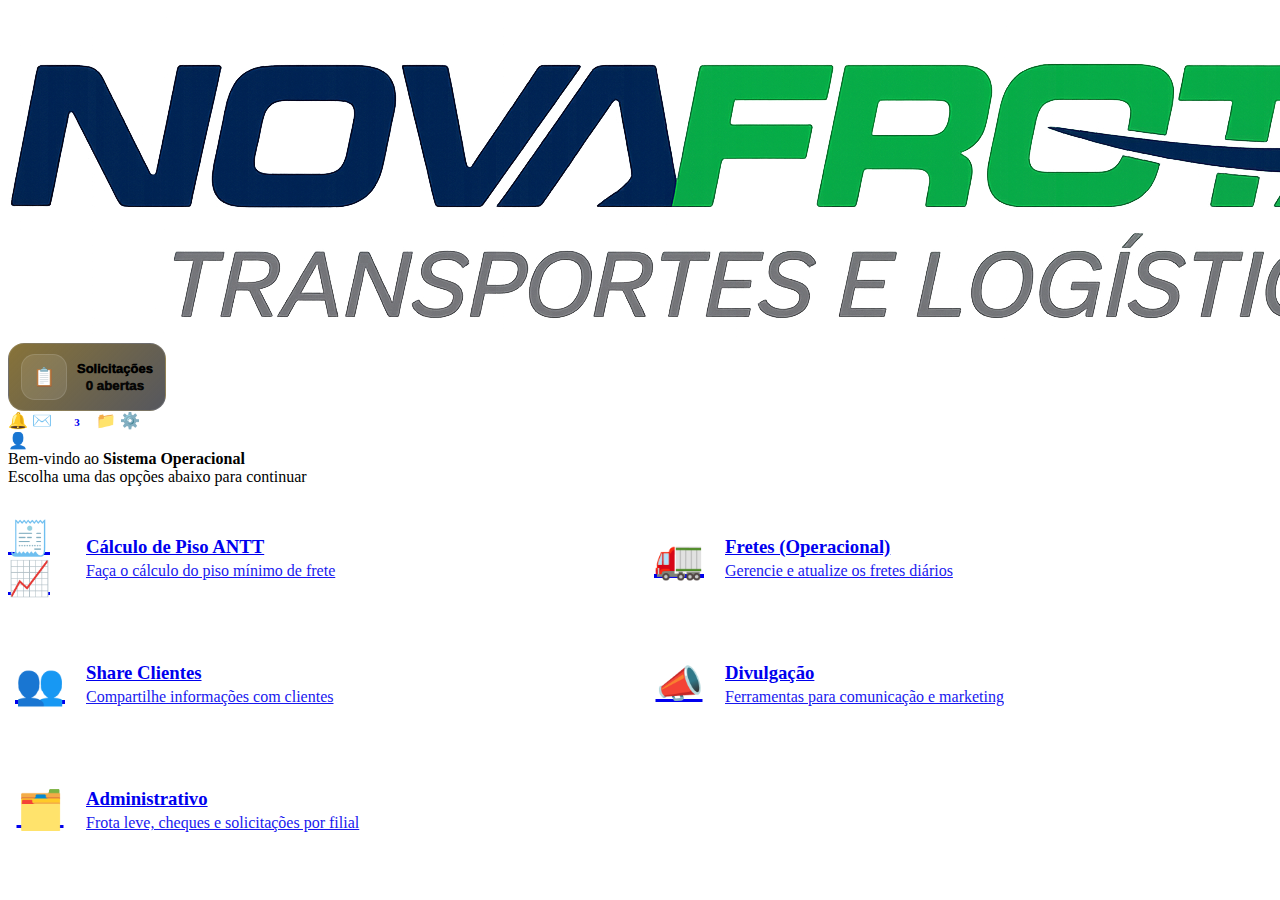
<file: pages/home.html>
<!doctype html>
<html lang="pt-br">
<head>
  <meta charset="utf-8" />
  <meta name="viewport" content="width=device-width, initial-scale=1" />
  <title>Home | NOVA FROTA</title>
  <link rel="stylesheet" href="../assets/css/app.css" />

  <style>
    .topbar .actions a.icon-btn{ text-decoration:none; }

    .hero .grid{
      display:grid;
      grid-template-columns: repeat(2, minmax(0, 1fr));
      gap:14px;
      margin-top:16px;
    }
    @media (max-width: 900px){ .hero .grid{ grid-template-columns: 1fr; } }

    .hero .card{
      min-height: 112px;
      display:flex;
      align-items:center;
      gap:14px;
    }
    .hero .card-left{ display:flex; align-items:center; justify-content:center; }
    .hero .tile{
      width:64px; height:64px;
      display:flex; align-items:center; justify-content:center;
      border-radius:18px;
      background: rgba(255,255,255,.12);
      backdrop-filter: blur(6px);
    }
    .hero .card-right h3{ margin:0 0 4px; }
    .hero .card-right p{ margin:0; opacity:.9; }

    .badge{
      margin-left:6px;
      display:inline-flex;
      align-items:center;
      justify-content:center;
      min-width:18px;
      height:18px;
      padding:0 6px;
      border-radius:999px;
      font-size:11px;
      font-weight:900;
    }

    /* Card Solicitações (topo) */
    .sumCard{
      border-radius: 16px;
      border: 1px solid rgba(255,255,255,.12);
      background: rgba(17,26,51,.70);
      box-shadow: var(--shadow);
      display:flex;
      align-items:center;
      gap: 10px;
      padding: 10px 12px;
      cursor:pointer;
      transition: transform .12s ease, filter .12s ease;
      margin-right: 10px;
    }
    .sumCard:hover{ transform: translateY(-2px); filter: brightness(1.06); }
    .sumIcon{
      width: 44px;
      height: 44px;
      border-radius: 14px;
      background: rgba(255,255,255,.10);
      border: 1px solid rgba(255,255,255,.12);
      display:grid;
      place-items:center;
      font-size: 18px;
    }
    .sumTitle{ font-weight: 950; font-size: 13px; }
    .sumValue{ margin-top: 2px; font-weight: 1000; opacity: .92; }
    .sumGold{ background: linear-gradient(135deg, rgba(116,92,24,.86), rgba(20,22,32,.72)); }

    /* Modal (mesmo estilo do app) */
    #homeSolicModal{
      position: fixed;
      inset: 0;
      display:none;
      align-items:center;
      justify-content:center;
      z-index: 9999;
      background: rgba(0,0,0,.55);
      backdrop-filter: blur(8px);
      padding: 18px;
    }
    #homeSolicModal.isOpen{ display:flex; }

    .modalCard{
      width: min(980px, 100%);
      border-radius: 18px;
      background: rgba(17,26,51,.92);
      border: 1px solid rgba(255,255,255,.12);
      box-shadow: 0 18px 55px rgba(0,0,0,.55);
      overflow:hidden;
    }
    .modalHead{
      display:flex;
      align-items:center;
      justify-content:space-between;
      gap:10px;
      padding: 12px 14px;
      background: rgba(255,255,255,.06);
      border-bottom: 1px solid rgba(255,255,255,.10);
    }
    .modalHead h2{ margin:0; font-size: 14px; font-weight: 1000; }
    .iconClose{
      width: 36px;
      height: 36px;
      border-radius: 12px;
      border: 1px solid rgba(255,255,255,.14);
      background: rgba(255,255,255,.06);
      color: var(--text);
      cursor:pointer;
      font-weight: 1000;
    }
    .modalBody{ padding: 14px; max-height: calc(100vh - 220px); overflow:auto; }
    .grid2{ display:grid; grid-template-columns: 1fr 1fr; gap: 12px; }
    @media (max-width: 900px){ .grid2{ grid-template-columns: 1fr; } }
    .field label{
      display:block;
      font-size: 11px;
      font-weight: 950;
      color: rgba(233,238,252,.92);
      margin: 0 0 6px;
    }
    .field input, .field select, .field textarea{
      width:100%;
      border-radius: 12px;
      padding: 10px 10px;
      outline:none;
      color: var(--text);
      background: rgba(13,20,48,.65);
      border: 1px solid rgba(255,255,255,.14);
    }
    .field textarea{ min-height: 110px; resize: vertical; }
    .modalFoot{
      display:flex;
      justify-content:flex-end;
      gap:10px;
      padding: 12px 14px;
      border-top: 1px solid rgba(255,255,255,.10);
      background: rgba(255,255,255,.06);
    }
    .btnAdmin{
      height: 38px;
      padding: 0 12px;
      border-radius: 12px;
      border: 1px solid rgba(91,124,250,.60);
      background: rgba(27,42,90,.75);
      color: var(--text);
      font-weight: 900;
      cursor:pointer;
    }
    .btnAdmin.ghost{
      border: 1px solid rgba(255,255,255,.14);
      background: rgba(255,255,255,.06);
    }
  </style>
</head>

<body>
  <div class="topbar">
    <div class="topbar-inner">
      <div class="brand">
        <div class="burger" title="Menu"><div></div></div>
        <img src="../assets/img/logo-novafrota.png" alt="NOVA FROTA" />
      </div>

      <!-- ✅ Solicitações no topo -->
      <button class="sumCard sumGold" id="homeSolicCard" type="button">
        <div class="sumIcon">📋</div>
        <div class="sumTxt">
          <div class="sumTitle">Solicitações</div>
          <div class="sumValue"><span id="homeSolicOpen">0</span> abertas</div>
        </div>
      </button>

      <div class="actions">
        <a class="icon-btn" href="./notificacoes.html" title="Notificações" aria-label="Notificações">🔔</a>
        <a class="icon-btn" href="./mensagens.html" title="Mensagens" aria-label="Mensagens">✉️ <span class="badge">3</span></a>
        <a class="icon-btn" href="./arquivos.html" title="Arquivos" aria-label="Arquivos">📁</a>
        <a class="icon-btn" href="./config.html" title="Configurações" aria-label="Configurações">⚙️</a>
        <div class="icon-btn" title="Sair" data-logout aria-label="Sair">👤</div>
      </div>
    </div>
  </div>

  <!-- ✅ Modal Solicitação -->
  <div id="homeSolicModal" aria-hidden="true">
    <div class="modalCard" role="dialog" aria-modal="true" aria-labelledby="homeSolicTitle">
      <div class="modalHead">
        <h2 id="homeSolicTitle">Nova Solicitação</h2>
        <button class="iconClose" id="homeSolicClose" type="button">✕</button>
      </div>

      <div class="modalBody">
        <div class="grid2">
          <div class="field">
            <label>Filial</label>
            <select id="hsFilial"></select>
          </div>

          <div class="field">
            <label>Tipo (editável)</label>
            <input id="hsTipo" placeholder="Ex: CHEQUES / MANUTENÇÃO / TONER..." />
          </div>

          <div class="field">
            <label>Data</label>
            <input id="hsData" placeholder="dd/mm/aaaa" />
          </div>

          <div class="field">
            <label>Status</label>
            <select id="hsStatus">
              <option value="ABERTA">ABERTA</option>
              <option value="EM ANDAMENTO">EM ANDAMENTO</option>
              <option value="FINALIZADA">FINALIZADA</option>
            </select>
          </div>

          <div class="field" style="grid-column:1/-1;">
            <label>Observação</label>
            <textarea id="hsObs" placeholder="Descreva o pedido..."></textarea>
          </div>

          <div class="field" style="grid-column:1/-1;">
            <label>Solicitante</label>
            <input id="hsSolicitante" readonly />
          </div>
        </div>
      </div>

      <div class="modalFoot">
        <button class="btnAdmin ghost" id="homeSolicCancel" type="button">Cancelar</button>
        <button class="btnAdmin" id="homeSolicSend" type="button">Salvar</button>
      </div>
    </div>
  </div>

  <section class="hero">
    <div class="container hero-content">
      <div class="hero-title">Bem-vindo ao <b>Sistema Operacional</b></div>

      <div class="hero-sub" id="homeSub">
        Escolha uma das opções abaixo para continuar
      </div>

      <div class="grid">
        <a class="card theme-blue" data-feature="piso" href="./calculo-piso.html">
          <div class="card-left"><div class="tile" style="font-size:34px;">🧾📈</div></div>
          <div class="card-right">
            <h3>Cálculo de Piso ANTT</h3>
            <p>Faça o cálculo do piso mínimo de frete</p>
          </div>
        </a>

        <a class="card theme-green" data-feature="fretes" href="./fretes.html">
          <div class="card-left"><div class="tile" style="font-size:40px;">🚛</div></div>
          <div class="card-right">
            <h3>Fretes (Operacional)</h3>
            <p>Gerencie e atualize os fretes diários</p>
          </div>
        </a>

        <a class="card theme-purple" data-feature="share" href="./share-clientes.html">
          <div class="card-left"><div class="tile" style="font-size:40px;">👥</div></div>
          <div class="card-right">
            <h3>Share Clientes</h3>
            <p>Compartilhe informações com clientes</p>
          </div>
        </a>

        <a class="card theme-gold" data-feature="divulgacao" href="./divulgacao.html">
          <div class="card-left"><div class="tile" style="font-size:38px;">📣</div></div>
          <div class="card-right">
            <h3>Divulgação</h3>
            <p>Ferramentas para comunicação e marketing</p>
          </div>
        </a>

        <a class="card theme-blue" data-feature="administrativo" href="./administrativo.html">
          <div class="card-left"><div class="tile" style="font-size:38px;">🗂️</div></div>
          <div class="card-right">
            <h3>Administrativo</h3>
            <p>Frota leve, cheques e solicitações por filial</p>
          </div>
        </a>
      </div>
    </div>
  </section>

  <script src="../assets/js/auth.js"></script>
  <script src="../assets/js/home-solicitacoes.js"></script>
  <script>
    requireHomeAuth();
    bindLogoutButton();

    window.addEventListener("DOMContentLoaded", () => {
      const uf = getSelectedState?.() || "";
      const user = getUser?.() || "";
      const sub = document.getElementById("homeSub");
      if(sub) sub.textContent = `Acesso liberado para ${user} | Estado: ${uf}`;

      document.querySelectorAll("[data-feature]").forEach((card) => {
        const feature = card.getAttribute("data-feature");
        if(typeof canAccessFeature === "function" && !canAccessFeature(feature)){
          card.style.display = "none";
        }
      });
    });
  </script>
</body>
</html>
</file>
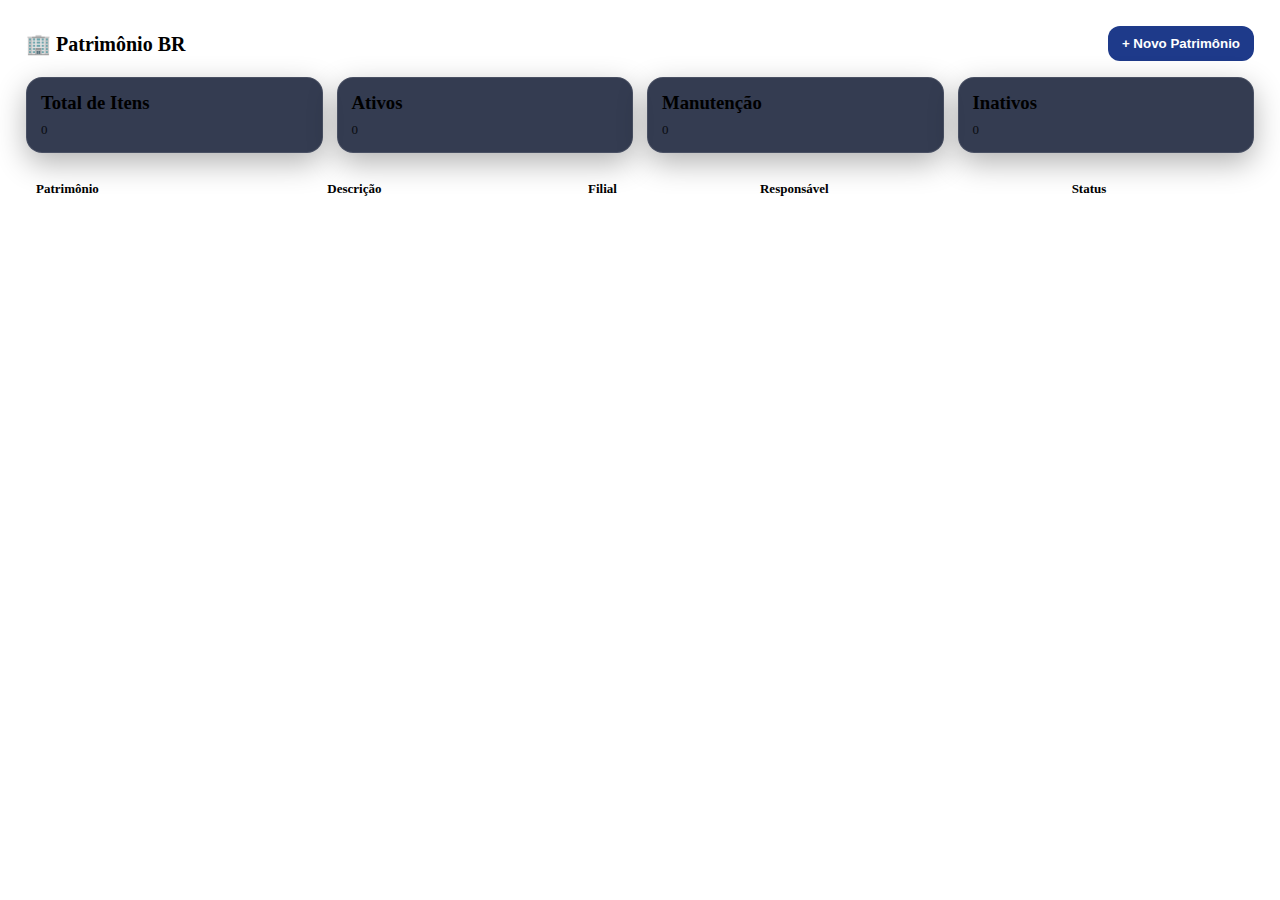
<file: pages/patrimonio-br.html>
<!doctype html>
<html lang="pt-br">
<head>
  <meta charset="utf-8" />
  <meta name="viewport" content="width=device-width, initial-scale=1" />
  <title>Patrimônio BR | NOVA FROTA</title>

  <link rel="stylesheet" href="../assets/css/app.css" />

  <style>
    .page{
      padding: 18px;
    }

    .header{
      display:flex;
      align-items:center;
      justify-content:space-between;
      margin-bottom:16px;
    }

    .header h1{
      margin:0;
      font-size:20px;
    }

    .btn{
      padding:10px 14px;
      border-radius:12px;
      border:none;
      font-weight:700;
      cursor:pointer;
      background:#1e3a8a;
      color:#fff;
    }

    .grid{
      display:grid;
      grid-template-columns:repeat(auto-fill, minmax(280px, 1fr));
      gap:14px;
    }

    .card{
      background:rgba(17,26,51,.85);
      border-radius:16px;
      padding:14px;
      border:1px solid rgba(255,255,255,.1);
      box-shadow:0 10px 30px rgba(0,0,0,.3);
    }

    .card h3{
      margin:0 0 8px;
    }

    .card p{
      margin:0;
      opacity:.8;
      font-size:13px;
    }

    .tableWrap{
      margin-top:18px;
      overflow:auto;
      border-radius:12px;
    }

    table{
      width:100%;
      border-collapse:collapse;
      font-size:13px;
    }

    th, td{
      padding:10px;
      border-bottom:1px solid rgba(255,255,255,.08);
      text-align:left;
    }

    th{
      background:rgba(255,255,255,.05);
    }

    .badge{
      padding:4px 8px;
      border-radius:8px;
      font-size:11px;
      font-weight:700;
    }

    .ok{ background:#14532d; color:#bbf7d0; }
    .warn{ background:#78350f; color:#fde68a; }
    .off{ background:#7f1d1d; color:#fecaca; }

  </style>
</head>

<body>

<div class="page">

  <div class="header">
    <h1>🏢 Patrimônio BR</h1>
    <button class="btn" onclick="novoItem()">+ Novo Patrimônio</button>
  </div>

  <!-- CARDS -->
  <div class="grid">
    <div class="card">
      <h3>Total de Itens</h3>
      <p id="totalItens">0</p>
    </div>

    <div class="card">
      <h3>Ativos</h3>
      <p id="ativos">0</p>
    </div>

    <div class="card">
      <h3>Manutenção</h3>
      <p id="manutencao">0</p>
    </div>

    <div class="card">
      <h3>Inativos</h3>
      <p id="inativos">0</p>
    </div>
  </div>

  <!-- TABELA -->
  <div class="tableWrap">
    <table id="tbl">
      <thead>
        <tr>
          <th>Patrimônio</th>
          <th>Descrição</th>
          <th>Filial</th>
          <th>Responsável</th>
          <th>Status</th>
        </tr>
      </thead>
      <tbody></tbody>
    </table>
  </div>

</div>

<script src="../assets/js/auth.js"></script>

<script>
  requireHomeAuth();
  bindLogoutButton();

  // MOCK inicial (depois ligamos no Apps Script)
  let DATA = [
    { id:"001", desc:"Notebook Dell", filial:"RIO VERDE", resp:"LUIS", status:"ATIVO" },
    { id:"002", desc:"Impressora HP", filial:"JATAÍ", resp:"AMANDA", status:"MANUTENÇÃO" },
    { id:"003", desc:"Celular Samsung", filial:"MINEIROS", resp:"PAULO", status:"INATIVO" }
  ];

  function render(){
    const tbody = document.querySelector("#tbl tbody");
    tbody.innerHTML = "";

    let total = DATA.length;
    let ativos = 0;
    let manut = 0;
    let inat = 0;

    DATA.forEach(item => {
      if(item.status === "ATIVO") ativos++;
      if(item.status === "MANUTENÇÃO") manut++;
      if(item.status === "INATIVO") inat++;

      const tr = document.createElement("tr");

      let badgeClass = "ok";
      if(item.status === "MANUTENÇÃO") badgeClass = "warn";
      if(item.status === "INATIVO") badgeClass = "off";

      tr.innerHTML = `
        <td>${item.id}</td>
        <td>${item.desc}</td>
        <td>${item.filial}</td>
        <td>${item.resp}</td>
        <td><span class="badge ${badgeClass}">${item.status}</span></td>
      `;

      tbody.appendChild(tr);
    });

    document.getElementById("totalItens").textContent = total;
    document.getElementById("ativos").textContent = ativos;
    document.getElementById("manutencao").textContent = manut;
    document.getElementById("inativos").textContent = inat;
  }

  function novoItem(){
    alert("Aqui você pode abrir um modal depois 🚀");
  }

  render();
</script>

</body>
</html>
</file>
<file: assets/css/app.css>

</file>
